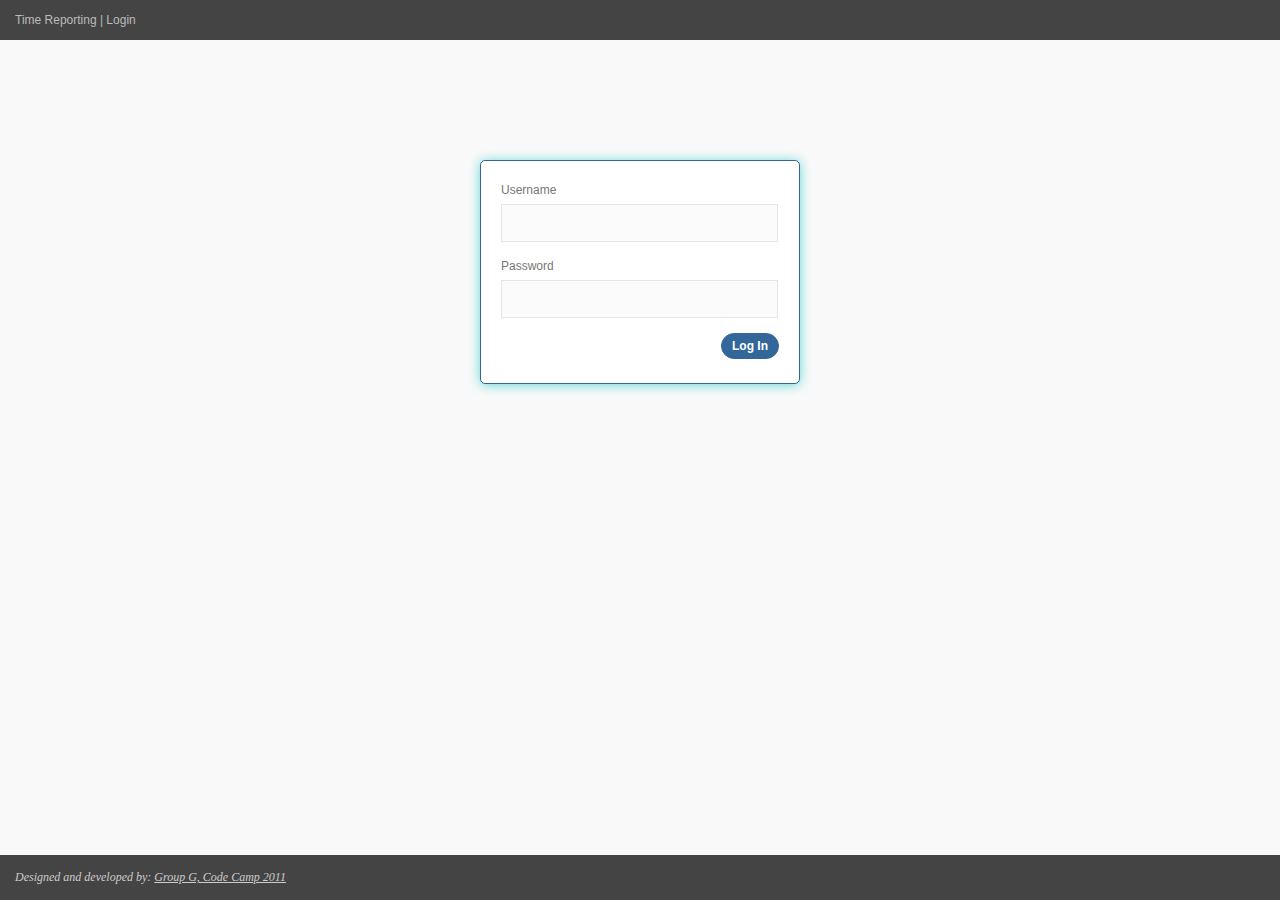
<file:  codecamp-timereporter --username martin.koskinen@gmail.com/TimeReporting/Views/Styles/login.html>
<!DOCTYPE html PUBLIC "-//W3C//DTD XHTML 1.0 Transitional//EN" "http://www.w3.org/TR/xhtml1/DTD/xhtml1-transitional.dtd">
<html xmlns="http://www.w3.org/1999/xhtml">
<head>
<meta http-equiv="Content-Type" content="text/html; charset=utf-8" />
<title>Log In</title>
<link rel="stylesheet" href="files/login.css" type="text/css" media="all" />
</head>
<body>
<div id="wrapper">
<div id="header">
  <div id="sitename"><a href="#">Time Reporting | Login</a></div>
  <div class="clear"></div>
</div> 
    <div id="login">	
    
                
        <form name="loginform" id="loginform" action="login.php" method="post">
            <p><label>Username<br /><input type="text" name="username" id="username" value="" size="20" /></label></p>
            <p><label>Password<br /><input type="password" name="userpass" id="userpass" value="" size="20" /></label></p>
            <p class="submit"><input type="submit" name="submit" id="submit" value="Log In" /></p>
        </form>
    </div>
</div>


<div id="footer">
   <p>Designed and developed by: <a href="#" target="_blank">Group G, Code Camp 2011</a></p>

</div>
</body>
</html>
</file>
<file:  codecamp-timereporter --username martin.koskinen@gmail.com/TimeReporting/Views/Styles/files/login.css>
/*resets*/
html, body, div, span, applet, object, iframe, h1, h2, h3, h4, h5, h6, p, blockquote, pre, a, abbr, acronym, address, big, cite, code, del, dfn, em, font, img, ins, kbd, q, s, samp, small, strike, strong, sub, sup, tt, var, b, u, i, center, dl, dt, dd, ol, ul, li, fieldset, form, label, legend, table, caption, tbody, tfoot, thead, tr, th, td{
margin:0;
padding:0;
border:0;
font-size:100%;
font-family:"Verdana", Arial, Helvetica, sans-serif;
font-style:normal;
font-weight:normal;
vertical-align:baseline;
background: transparent;
}
body{
line-height:1.5;
}
ol, ul{
list-style:none;
}
a{
outline:none;
}
br{
line-height:5px;
}

html{
	width:100%;
	height:100%;
	background:#F9F9F9;	
}

body{	
	width:100%;
	height:100%;
	font-family:"Verdana", Arial, Helvetica, sans-serif;
	font-size:12px;
	color:#222;
}

div#wrapper{
	min-height: 100%;
	height: auto !important;
	height: 100%;
	margin: 0 auto -45px;
}

.clear{
	height:0;
	line-height:0;
	font-size:0px;
	clear:both;
	overflow:hidden;
}

div#header{
	min-width:780px;
	height:40px;
	padding:0px 15px 0px 15px;
	background:#444;
}
	div#header a{		
		line-height:40px;
		background:#444;
		text-decoration:none;
		color:#BBB;
	}
	div#header a:hover{
		color:#EEE;
	}

div#login{
	width:320px;
	margin:10em auto;
	}
	
p.error{
	padding:12px 20px;
	background: #ffebe8;
	border:1px solid #c00;
	-moz-border-radius:5px;
	-khtml-border-radius:5px;
	-webkit-border-radius:5px;
	border-radius:5px;
	font-size:11px;
}
p.message{
	padding:12px 20px;
	background:#ffffe0;
	border:1px solid #e6db55;
	-moz-border-radius:5px;
	-khtml-border-radius:5px;
	-webkit-border-radius:5px;
	border-radius:5px;
	font-size:11px;
}
	
form#loginform{
	margin-top:20px;
	padding:20px 20px 50px 20px;
	-moz-border-radius:10px;
	-khtml-border-radius:10px;
	-webkit-border-radius:10px;
	border-radius:5px;
	background:#FFF;
	border:1px solid #369;
	-moz-box-shadow: rgba(100,215,215,1) 0 1px 12px;
	-webkit-box-shadow: rgba(100,215,215,1) 0 1px 12px;
	-khtml-box-shadow: rgba(100,215,215,1) 0 1px 12px;
	box-shadow: rgba(100,215,215,1) 0 1px 12px;
}
	form#loginform p label{
		color:#777;
		font-size:12px;
	}

	form#loginform p input#username, form#loginform p input#userpass{
		font-size:22px;
		width:265px;
		padding:5px;
		margin:5px 0px 15px 0px;
		border:1px solid #E5E5E5;
		background:#FBFBFB;
	}
	
	form#loginform p.submit{ 
		float:right; 
	}
	form#loginform .submit input#submit{		
		background:#369;
		padding:5px 10px;
		border:1px solid #369;
		font-size:12px;
		border-width:1px;
		border-style:solid;
		-moz-border-radius:15px;
		-khtml-border-radius:15px;
		-webkit-border-radius:15px;
		border-radius:15px;		
		cursor:pointer;
		font-family:"Verdana", Arial, Helvetica, sans-serif;
		font-size:12px;	
		font-weight:bold;
		text-decoration:none;	
		color:#FFF;	
	}
	form#loginform .submit input#submit:hover{	
		border:1px solid #006;
	}
	form#loginform .submit input#submit:active{	
		background:#444;
	}
	
div#pushfooter{
	height:45px;
}
div#footer{
	min-width:780px;
	height:45px;	
	background:#444;
}
	div#footer p{
		line-height:45px;
		padding:0px 15px;
		font-family:Georgia, "Times New Roman", Times, serif;
		color:#CCC;
		font-style:italic;
	}
	div#footer p a{
		font-family:Georgia, "Times New Roman", Times, serif;
		color:#CCC;
		font-style:italic;
	}
	div#footer p a:hover{
		color:#39F;
	}
</file>
